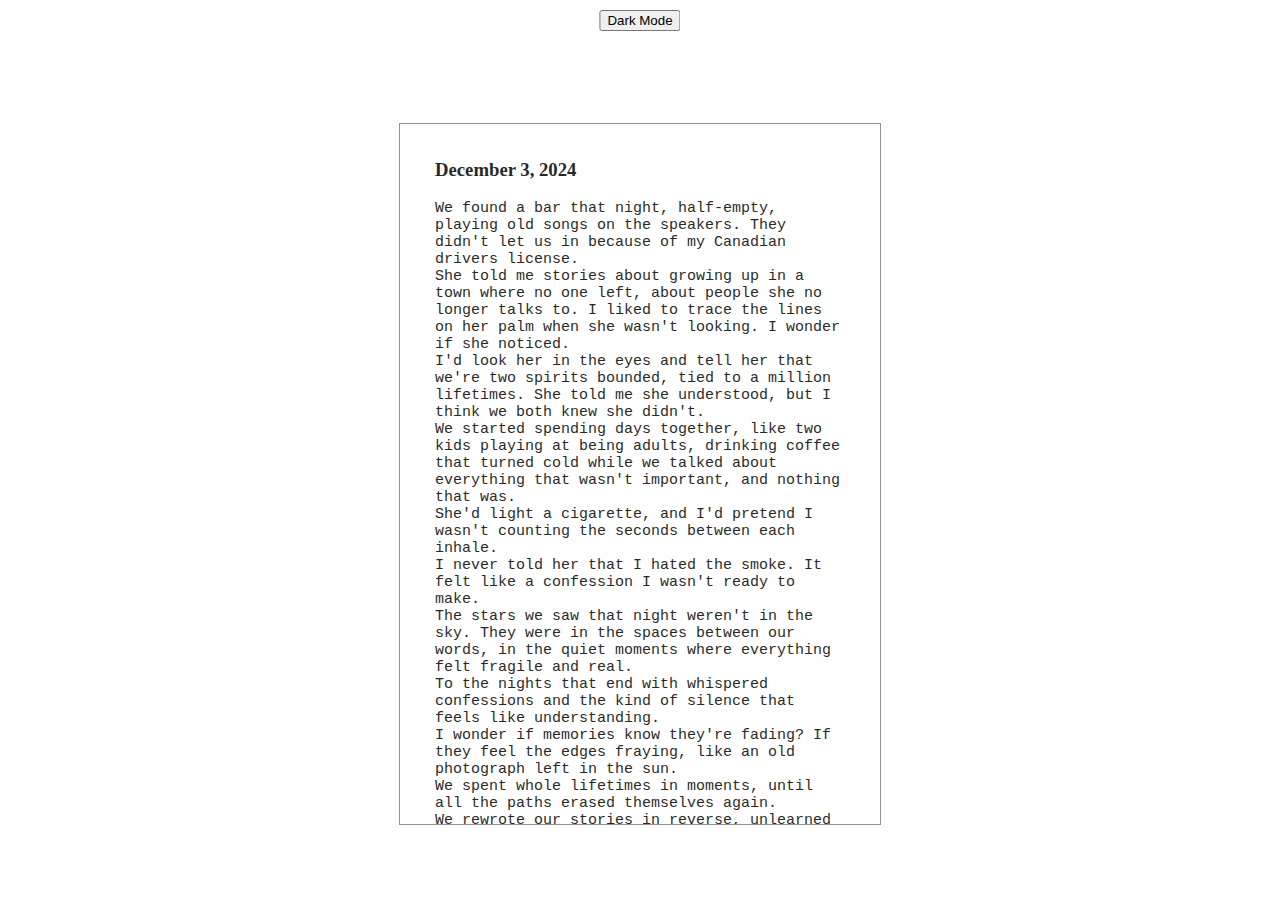
<file: journal/index.html>
<!doctype html>
<html>
<head>
    <meta charset="UTF-8">
    <meta name="viewport" content="width=device-width, initial-scale=1.0">
    <link href="/style2222222222.css" rel="stylesheet" type="text/css" media="all">
    <link rel="icon" type="image/x-icon" href=" ">

    </head><body>
    
    <div class="mainwrapper">
        <div class="tab">
        </div>
<center><div class="inverted-toggle">
    <button onclick="toggleInvertColors()">Dark Mode</button>
</div></center>
    <div class="maincontainer">

        <!--introduction-->
        <div id="personal" class="tabcontent" style="display: block;">
        <div class="copycontainer">
              <!--entry-->
              
              <h3>December 3, 2024</h3>
              <p>
              We found a bar that night, half-empty, playing old songs on the speakers. They didn't let us in because of my Canadian drivers license. <br>
              She told me stories about growing up in a town where no one left, about people she no longer talks to. I liked to trace the lines on her palm when she wasn't looking. I wonder if she noticed. <br>
              I'd look her in the eyes and tell her that we're two spirits bounded, tied to a million lifetimes. She told me she understood, but I think we both knew she didn't. <br>
              We started spending days together, like two kids playing at being adults, drinking coffee that turned cold while we talked about everything that wasn't important, and nothing that was. <br>
              She'd light a cigarette, and I'd pretend I wasn't counting the seconds between each inhale. <br>
              I never told her that I hated the smoke. It felt like a confession I wasn't ready to make. <br>
              The stars we saw that night weren't in the sky. They were in the spaces between our words, in the quiet moments where everything felt fragile and real.<br>
              To the nights that end with whispered confessions and the kind of silence that feels like understanding. <br>
              I wonder if memories know they're fading? If they feel the edges fraying, like an old photograph left in the sun. <br>
              We spent whole lifetimes in moments, until all the paths erased themselves again. <br>
              We rewrote our stories in reverse, unlearned the moments that made us, unspoken the words that broke us. <br>
              The heart is stubborn, but it remembers the shape of things, even when the details are gone.<br>
              Those moments were real to you, to me, they matter. Did we make good memories? <br>
              </p>
              <hr>
                
            </div>
        </div>
        </div>
    </div>

    <div class="footer">
        <center><small>
            <p style="color:white;">
			luck est. 2023
            </p>
        </small></center>
    </div>

<script>

document.addEventListener('contextmenu', function (e) {
    e.preventDefault();
}, false);
document.addEventListener('dragstart', function (e) {
    if (e.target.tagName === 'IMG') {
        e.preventDefault();
    }
}, false);
function toggleInvertColors() {
    var mainContainer = document.querySelector('.maincontainer');
    mainContainer.classList.toggle('inverted');
}
	</script>
    </body></html>
</file>
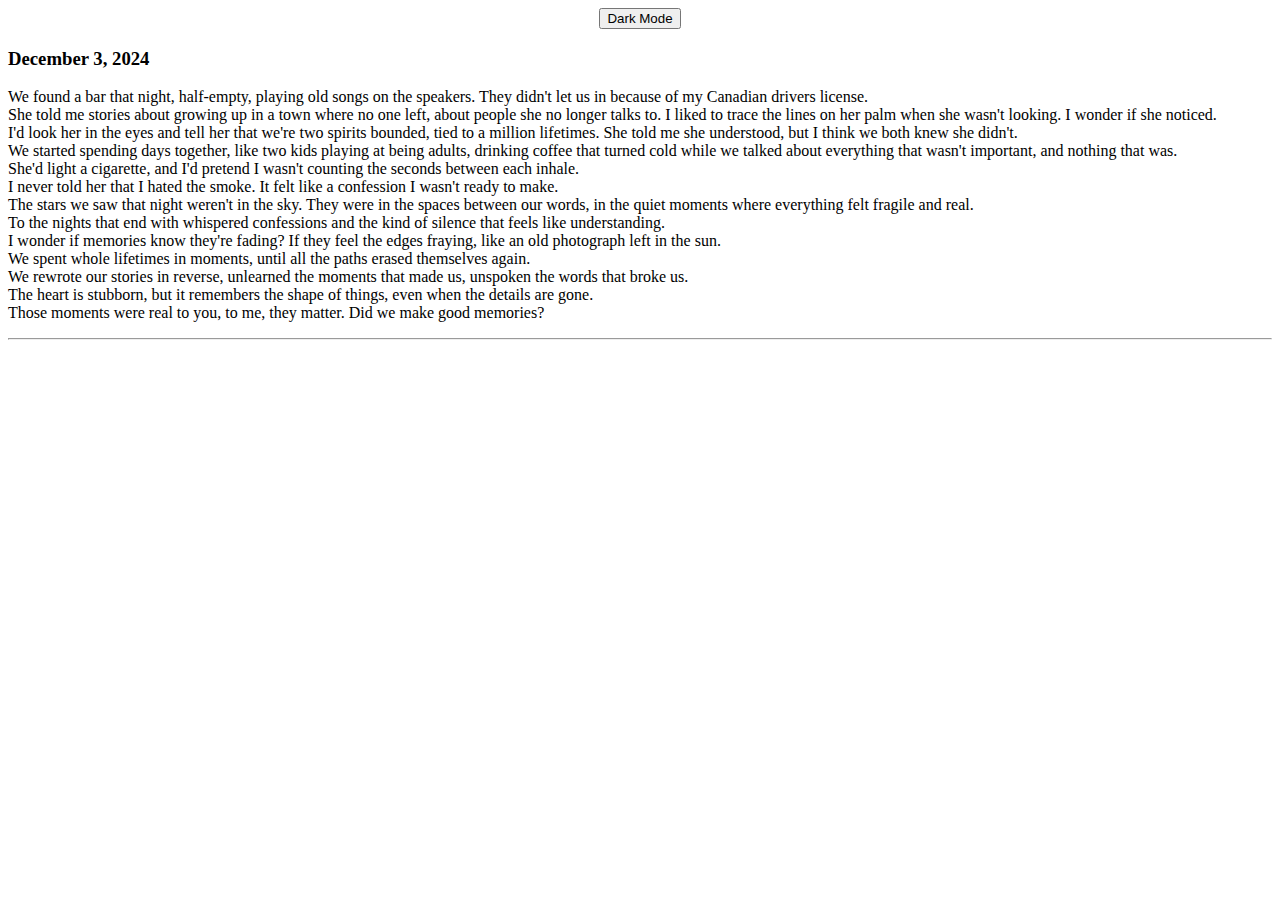
<file: jjournal.html>
<!doctype html>
<html>
<head>
    <meta charset="UTF-8">
    <meta name="viewport" content="width=device-width, initial-scale=1.0">
    <link href="https://lluck.neocities.org/style2222222222.css" rel="stylesheet" type="text/css" media="all">
    <link rel="icon" type="image/x-icon" href=" ">

    </head><body>
    
    <div class="mainwrapper">
        <div class="tab">
        </div>
<center><div class="inverted-toggle">
    <button onclick="toggleInvertColors()">Dark Mode</button>
</div></center>
    <div class="maincontainer">

        <!--introduction-->
        <div id="personal" class="tabcontent" style="display: block;">
        <div class="copycontainer">
              <!--entry-->
              
              <h3>December 3, 2024</h3>
              <p>
              We found a bar that night, half-empty, playing old songs on the speakers. They didn't let us in because of my Canadian drivers license. <br>
              She told me stories about growing up in a town where no one left, about people she no longer talks to. I liked to trace the lines on her palm when she wasn't looking. I wonder if she noticed. <br>
              I'd look her in the eyes and tell her that we're two spirits bounded, tied to a million lifetimes. She told me she understood, but I think we both knew she didn't. <br>
              We started spending days together, like two kids playing at being adults, drinking coffee that turned cold while we talked about everything that wasn't important, and nothing that was. <br>
              She'd light a cigarette, and I'd pretend I wasn't counting the seconds between each inhale. <br>
              I never told her that I hated the smoke. It felt like a confession I wasn't ready to make. <br>
              The stars we saw that night weren't in the sky. They were in the spaces between our words, in the quiet moments where everything felt fragile and real.<br>
              To the nights that end with whispered confessions and the kind of silence that feels like understanding. <br>
              I wonder if memories know they're fading? If they feel the edges fraying, like an old photograph left in the sun. <br>
              We spent whole lifetimes in moments, until all the paths erased themselves again. <br>
              We rewrote our stories in reverse, unlearned the moments that made us, unspoken the words that broke us. <br>
              The heart is stubborn, but it remembers the shape of things, even when the details are gone.<br>
              Those moments were real to you, to me, they matter. Did we make good memories? <br>
              </p>
              <hr>
                
            </div>
        </div>
        </div>
    </div>

    <div class="footer">
        <center><small>
            <p style="color:white;">
			luck est. 2023
            </p>
        </small></center>
    </div>

<script>

document.addEventListener('contextmenu', function (e) {
    e.preventDefault();
}, false);
document.addEventListener('dragstart', function (e) {
    if (e.target.tagName === 'IMG') {
        e.preventDefault();
    }
}, false);
function toggleInvertColors() {
    var mainContainer = document.querySelector('.maincontainer');
    mainContainer.classList.toggle('inverted');
}
	</script>
    </body></html>
</file>
<file: style2222222222.css>
.tab{
        width: 380px;
        height: 15px;
        margin: auto;
        margin-top:8%;
      }

      .tab button{
        padding: 1% 3%;
      }

      .tab button:hover {
        background-color: rgb(209, 209, 209);
        border:1px solid gray;
        cursor:pointer;
      }

      .tab button.active {
        background-color: rgb(129, 191, 235);
        border:1px solid gray;
      }

      .tabcontent {
        display: none;
      }
	.inverted {
    filter: invert(100%);
	}

/* Adjust button position */
.inverted-toggle {
    position: fixed;
    top: 10px;
    left: 50%;
    transform: translateX(-50%);
    z-index: 1000; /* Ensure it's above other content */
}
      a:hover{
        color: white;
      }
      

      div.mainwrapper{
        width: 99%;
        margin: auto;
      }

      div.maincontainer{
        width: 480px;
        height: 700px;
        margin: auto;
        margin-top:8px;
        background-color: white;
        opacity: .85;
        border: 1px solid gray;
        overflow-y: scroll;
      }

      div.footer{
        width:380px;
        margin:auto;
      }

      div.copycontainer{
        width:410px;
        margin: 35px auto;
      }

      p{
        font-family: 'ms ui gothic', 'Courier New', 'monospace';
        font-size: 15px;
      }
   
      body{
        background: url("https://lluck.neocities.org/background.png");
        background-repeat: no-repeat;
        background-size: cover;
        background-attachment: fixed;
      }

/* Media query for smaller screens */
@media screen and (max-width: 600px) {
  /* Centering everything on the screen */

  body {
    text-align: center; /* Center align text content */
  }
  .maincontainer {
    height: auto; /* Let the height adjust based on content */
    margin: auto;
  }
  .tab,
  .footer,
  .copycontainer {
    width: 90%; /* Adjust the width as needed */
    margin: auto; /* Center align by using auto margins */
    /* ... Other modifications for smaller screens ... */
  }

  /* Other adjustments for smaller screens */
}
</file>
